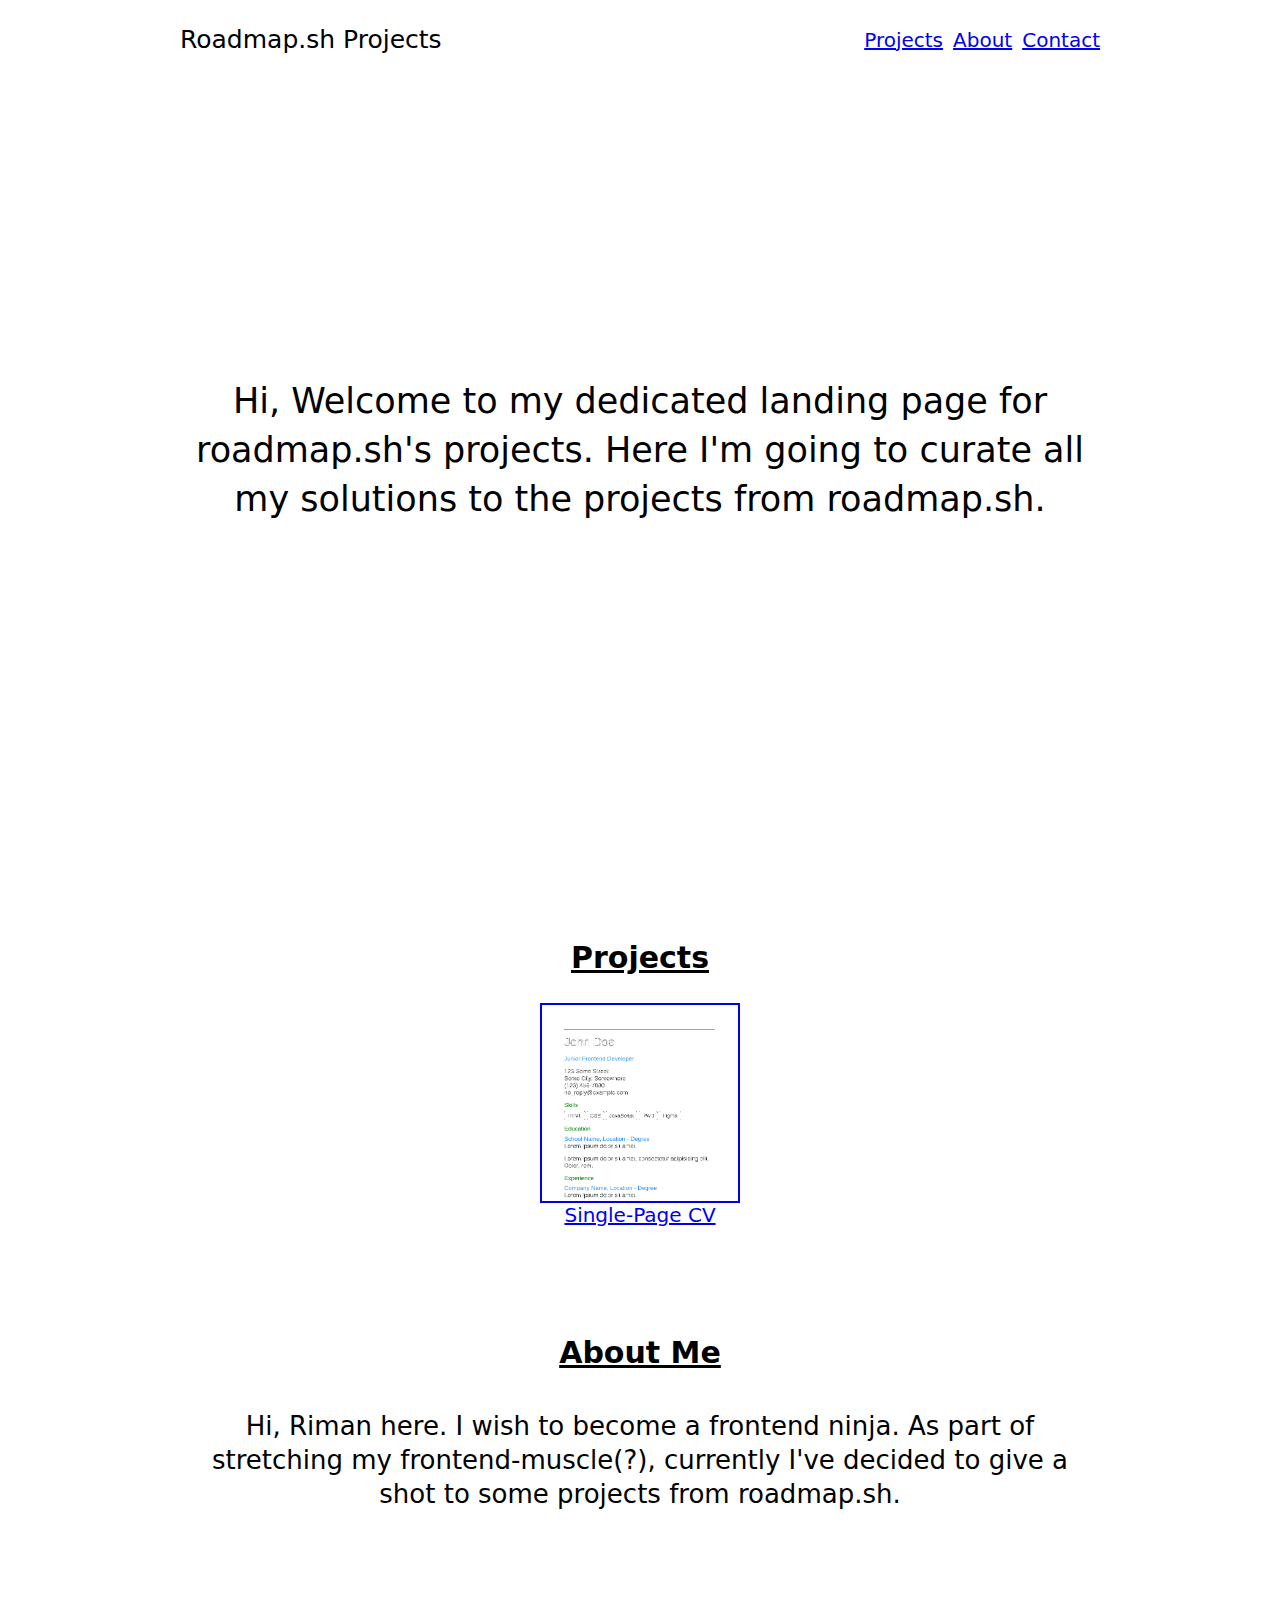
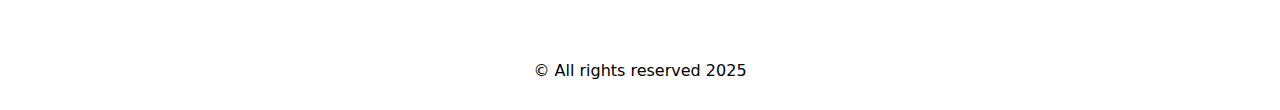
<file: index.html>
<!DOCTYPE html>
<html lang="en">
<head>
    <meta charset="UTF-8">
    <meta name="viewport" content="width=device-width, initial-scale=1.0">
    <title>Roadmap.sh Projects</title>
    <link rel="stylesheet" href="style.css">
    <link rel="shortcut icon" href="favicon.png" type="image/x-icon">
    <meta name="description" content="Explore a curated collection of projects created by Riman using roadmap.sh guidelines. Find well-structured and comprehensive project examples to enhance your learning and development skills.">
    <meta name="robots" content="index, nofollow">
</head>
<body>
    <!-- Header Section -->
    <header>
        <div class="container">
            <!-- Navbar -->
            <nav>
                <a href="#" class="brand">Roadmap.sh Projects</a>

                <a href="#projects" class="nav-link">Projects</a>
                <a href="#about" class="nav-link">About</a>
                <a href="#contact" class="nav-link">Contact</a>
            </nav>
        </div>
    </header>

    <!-- Hero Section -->
    <section class="hero">
        <div class="container">
            <p class="hero-text">Hi, Welcome to my dedicated landing page for roadmap.sh's projects. Here I'm going to curate all my solutions to the projects from roadmap.sh.</p>
        </div>
    </section>

    <!-- Projects -->
    <section id="projects" class="projects">
        <h2 class="section-heading">Projects</h2>
        <div class="container">
            <div class="grid">
                <a href="single-page-cv/"><figure>
                    <img src="images/single-page-cv.png" alt="Single-Page CV">
                    <figcaption>Single-Page CV</figcaption>
                </figure></a>
            </div>
        </div>
    </section>

    <!-- About Me -->
     <section id="about" class="about">
        <h2 class="section-heading">About Me</h2>
        <div class="container">
            <p class="about-text">Hi, Riman here. I wish to become a frontend ninja. As part of stretching my frontend-muscle(?), currently I've decided to give a shot to some projects from roadmap.sh.</p>
        </div>
     </section>

     <!-- Footer -->
      <footer>
        <div class="container">
            <p class="footer-text">&copy; All rights reserved 2025</p>
        </div>
      </footer>
</body>
</html>
</file>
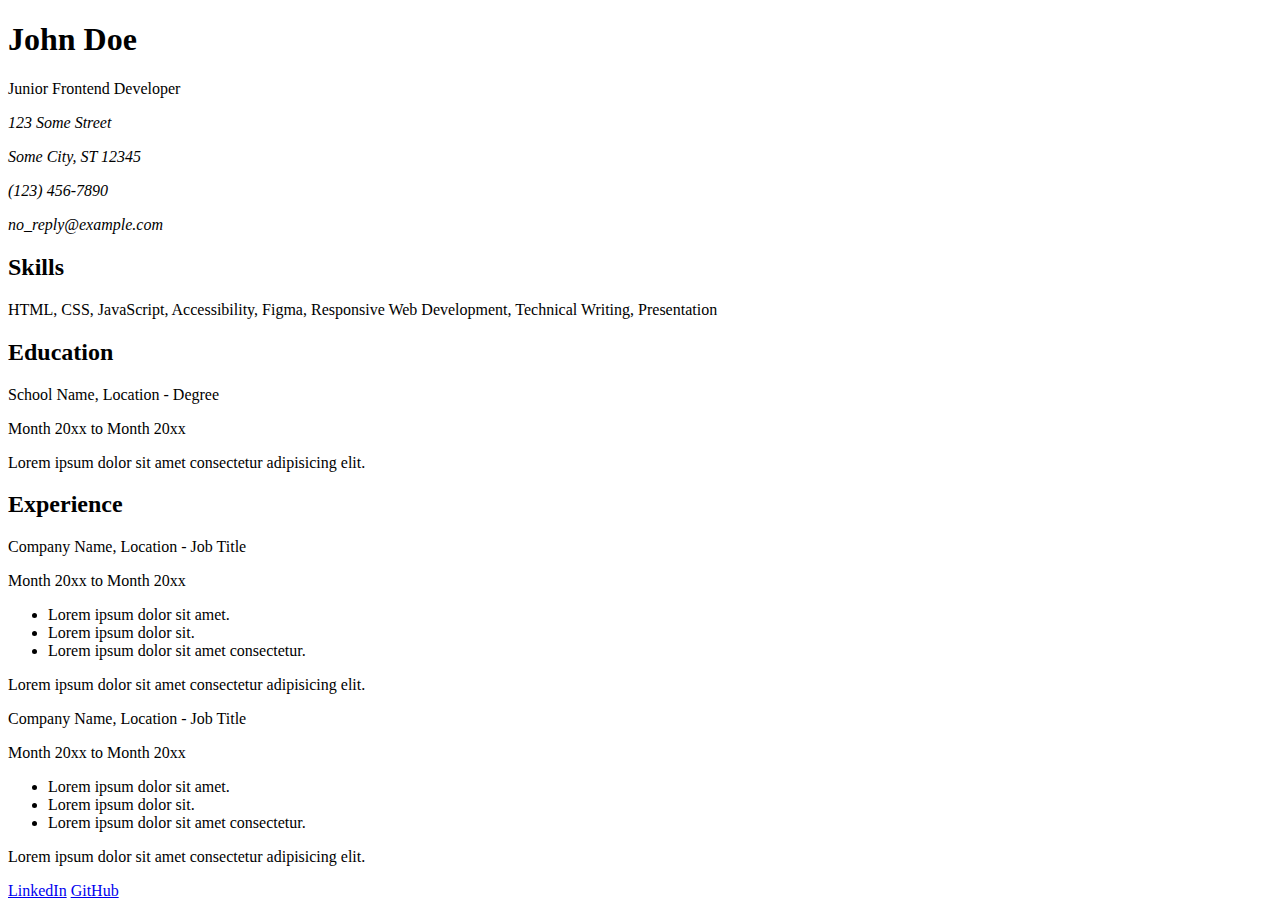
<file: single-page-cv/index.html>
<!DOCTYPE html>
<html>
<head>
  <meta charset="utf-8">
  <meta name="viewport" content="width=device-width">
  <title>Single Page CV</title>
  <link rel="shortcut icon" href="favicon.png" type="image/x-icon">
  <meta name="description" content="A single page CV with some demo data.">
</head>
<body>
  <main>
    <!-- Header with Contact Summary -->
    <header id="contact-summary">
      <h1>John Doe</h1>
      <p>Junior Frontend Developer</p>

      <address>
        <p>123 Some Street</p>
        <p>Some City, ST 12345</p>
        <p>(123) 456-7890</p>
        <p>no_reply@example.com</p>
      </address>
    </header>

    <!-- Section portraying Skills -->
    <section id="Skills">
      <h2>Skills</h2>
      <p>HTML, CSS, JavaScript, Accessibility, Figma, Responsive Web Development, Technical Writing, Presentation</p>
    </section>

    <!-- Section portraying Educational Qualifications -->
    <section id="education">
      <h2>Education</h2>
      <section class="school">
        <p>School Name, Location - Degree</p>
        <p>Month 20xx to Month 20xx</p>
        <p>Lorem ipsum dolor sit amet consectetur adipisicing elit.</p>
      </section>
    </section>

    <!-- Section portraying Work Experineces -->
    <section id="experience">
      <h2>Experience</h2>
      <section class="experience">
        <p>Company Name, Location - Job Title</p>
        <p>Month 20xx to Month 20xx</p>
        <ul class="achievement">
          <li>Lorem ipsum dolor sit amet.</li>
          <li>Lorem ipsum dolor sit.</li>
          <li>Lorem ipsum dolor sit amet consectetur.</li>
        </ul>
        <p>Lorem ipsum dolor sit amet consectetur adipisicing elit.</p>
      </section>
      
      <section class="experience">
        <p>Company Name, Location - Job Title</p>
        <p>Month 20xx to Month 20xx</p>
        <ul class="achievement">
          <li>Lorem ipsum dolor sit amet.</li>
          <li>Lorem ipsum dolor sit.</li>
          <li>Lorem ipsum dolor sit amet consectetur.</li>
        </ul>
        <p>Lorem ipsum dolor sit amet consectetur adipisicing elit.</p>
      </section>
    </section>

    <!-- Footer with Profile Links -->
     <footer>
      <a href="#">LinkedIn</a>
      <a href="#">GitHub</a>
     </footer>
  </main>
</body>
</html>
</file>
<file: style.css>
*, *::after, *::before {
    padding: 0;
    margin: 0;
    box-sizing: border-box;
}

:root {
    font-family: system-ui, -apple-system, BlinkMacSystemFont, 'Segoe UI', Roboto, Oxygen, Ubuntu, Cantarell, 'Open Sans', 'Helvetica Neue', sans-serif;
    font-size: 20px;
}

.container {
    max-width: 960px;
    margin: 0 auto;
    padding: 1rem;
}

section {
    padding-top: 2rem;
    padding-bottom: 2rem;
}

.section-heading {
    text-align: center;
    text-decoration: underline;
}

/* Style for header section */
header {
    position: fixed;
    width: 100%;    
    background-color: white;
    padding: 0.25rem 0;
}

nav {
    display: flex;
    justify-content: center;
    align-items: center;
    gap: .5rem;
}

.brand {
    font-size: 1.25rem;
    text-decoration: none;
    color: inherit;
    margin-right: auto;
}

/* Style for Hero Section */
.hero {
    min-height: 100vh;
    display: flex;
    justify-content: center;
    align-items: center;
    padding: 1rem;
}

.hero-text {
    font-size: 1.75rem;
    line-height: 1.4;
    text-align: center;
}

/* Style for Project Section */
.grid {
    display: flex;
    justify-content: center;
    align-items: center;
    padding: 1rem;
    gap: 1rem;
}

figure {
    display: flex;
    flex-direction: column;
    justify-content: center;
    align-items: center;
    width: 200px;
    height: 200px;
}

figure > img {
    width: 100%;
    height: auto;
    object-fit: contain;
    object-position: 50% 0%;
    border: 2px solid;
}

figcaption {
    display: inline-block;
}

/* Style for About section */
.about-text {
    font-size: 1.3rem;
    line-height: 1.3;
    text-align: center;
    margin: 1rem 0;
}

/* Style for Footer */
footer {
    margin-top: 2rem;
    padding: 0.5rem 0;
}

.footer-text {
    font-size: 0.8rem;
    text-align: center;
}
</file>
